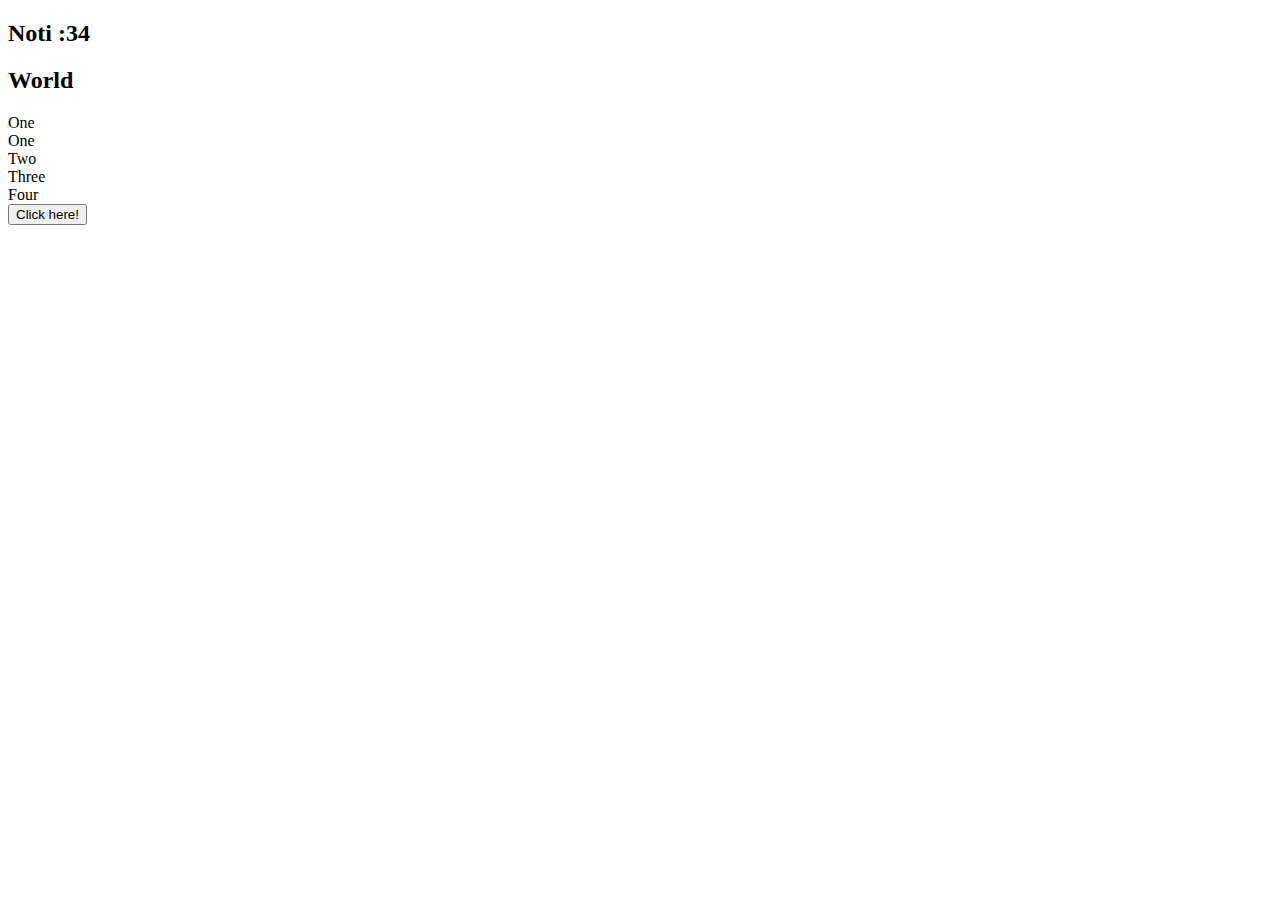
<file: index_js.html>
<!DOCTYPE html>
<html lang="en">
<head>
    <meta charset="UTF-8">
    <meta name="viewport" content="width=device-width, initial-scale=1.0">
    <title>Document</title>
    <!-- <script src="./selector/innerText.js"></script> -->
</head>
<body>
    <h2>Hello</h2>
    <h2>World</h2>

    <div id="test-id">One</div>
    <div class="test-class">One</div>
    <div class="test-class">Two</div>
    <div class="test-class">Three</div>
    <div class="test-class">Four</div>

    <button id="btn">Click here!</button>
    
    <!-- //(or) can put in bottom -->
    <script src="./selector/innerText.js"></script> 

</body>
</html>
</file>
